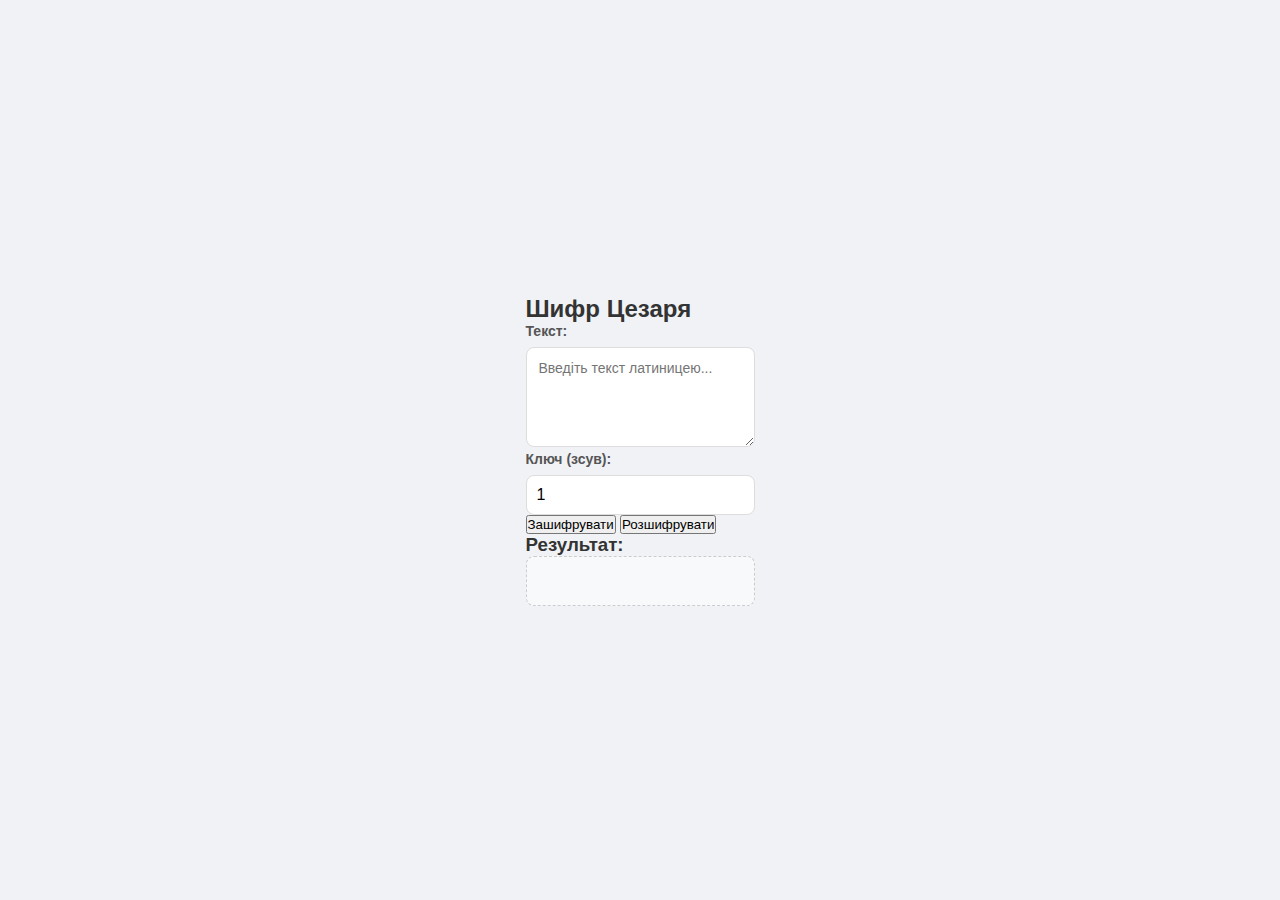
<file: index.html>
<!DOCTYPE html>
<html lang="uk">
<head>
    <meta charset="UTF-8">
    <meta name="viewport" content="width=device-width, initial-scale=1.0">
    <title>Шифр Цезаря</title>
    <link rel="stylesheet" href="style.css">
</head>
<body>
    <div class="app-container">
        <h2>Шифр Цезаря</h2>

        <div class="input-group">
            <label for="textInput">Текст:</label>
            <textarea id="textInput" placeholder="Введіть текст латиницею..."></textarea>
        </div>

        <div class="input-group">
            <label for="shiftKey">Ключ (зсув):</label>
            <input type="number" id="shiftKey" value="1">
        </div>

        <div class="buttons">
            <button onclick="encrypt()">Зашифрувати</button>
            <button onclick="decrypt()">Розшифрувати</button>
        </div>

        <div class="output-group">
            <h3>Результат:</h3>
            <div id="resultOutput" class="result-box"></div>
        </div>
    </div>

    <script src="script.js"></script>
</body>
</html>
</file>
<file: style.css>
* {
    box-sizing: border-box;
    margin: 0;
    padding: 0;
}

body {
    font-family: 'Inter', sans-serif;
    background-color: #f0f2f5;
    color: #333;
    display: flex;
    justify-content: center;
    align-items: center;
    min-height: 100vh;
    padding: 20px;
}

.card {
    background: #ffffff;
    width: 100%;
    max-width: 500px;
    padding: 30px;
    border-radius: 12px;
    box-shadow: 0 10px 25px rgba(0, 0, 0, 0.1);
}

h1 {
    text-align: center;
    margin-bottom: 25px;
    color: #2c3e50;
    font-size: 24px;
}

.form-group {
    margin-bottom: 20px;
}

label {
    display: block;
    margin-bottom: 8px;
    font-weight: 600;
    font-size: 14px;
    color: #555;
}

textarea {
    width: 100%;
    height: 100px;
    padding: 12px;
    border: 1px solid #ddd;
    border-radius: 8px;
    font-family: inherit;
    font-size: 14px;
    resize: vertical;
    transition: border-color 0.3s;
}

    textarea:focus, input[type="number"]:focus {
        outline: none;
        border-color: #4a90e2;
        box-shadow: 0 0 0 3px rgba(74, 144, 226, 0.1);
    }

input[type="number"] {
    width: 100%;
    padding: 10px;
    border: 1px solid #ddd;
    border-radius: 8px;
    font-size: 16px;
}

.button-group {
    display: flex;
    gap: 10px;
    margin-bottom: 25px;
}

.btn {
    flex: 1;
    padding: 12px;
    border: none;
    border-radius: 8px;
    font-size: 16px;
    font-weight: 600;
    cursor: pointer;
    transition: background-color 0.2s, transform 0.1s;
}

    .btn:active {
        transform: scale(0.98);
    }

.btn-primary {
    background-color: #4a90e2;
    color: white;
}

    .btn-primary:hover {
        background-color: #357abd;
    }

.btn-secondary {
    background-color: #e0e0e0;
    color: #333;
}

    .btn-secondary:hover {
        background-color: #d0d0d0;
    }

.result-section h3 {
    font-size: 16px;
    margin-bottom: 10px;
    color: #2c3e50;
}

.result-box {
    background-color: #f8f9fa;
    padding: 15px;
    border-radius: 8px;
    border: 1px dashed #ccc;
    min-height: 50px;
    color: #333;
    font-weight: 500;
    word-wrap: break-word;
}
</file>
